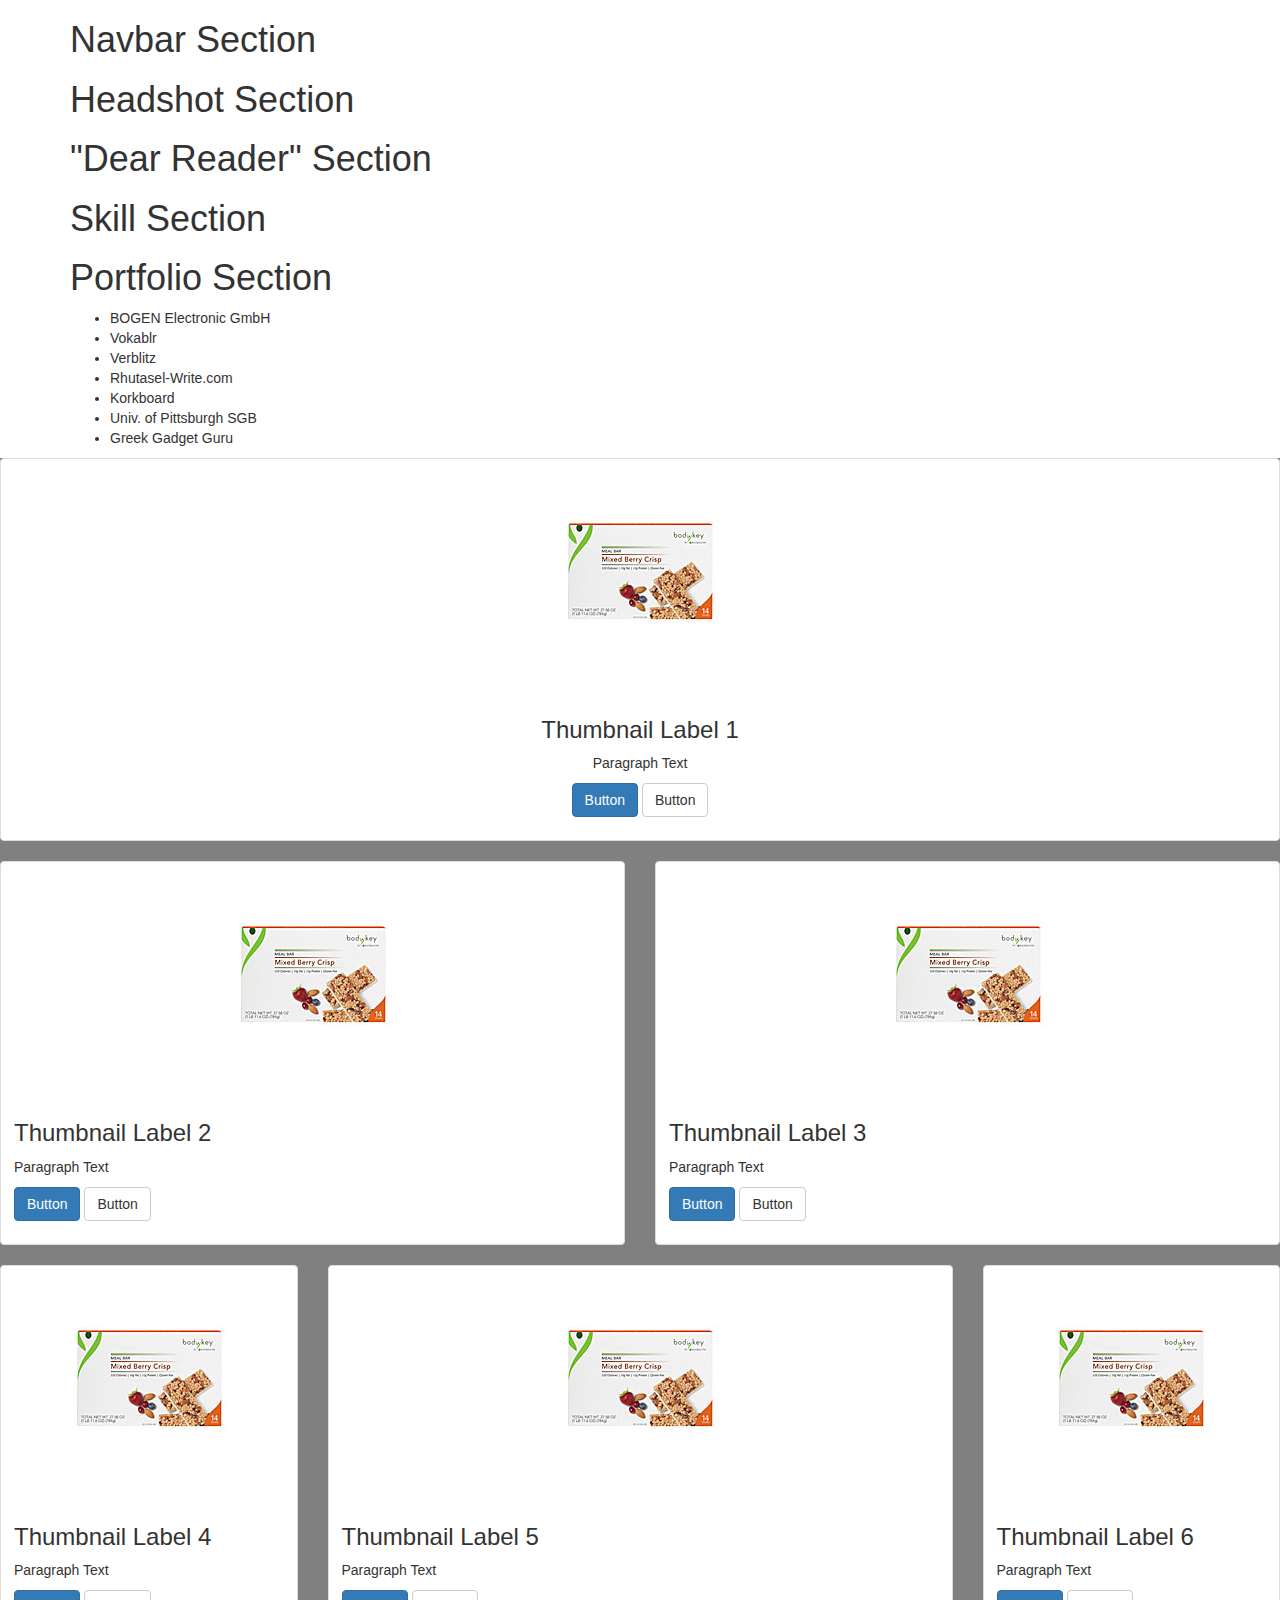
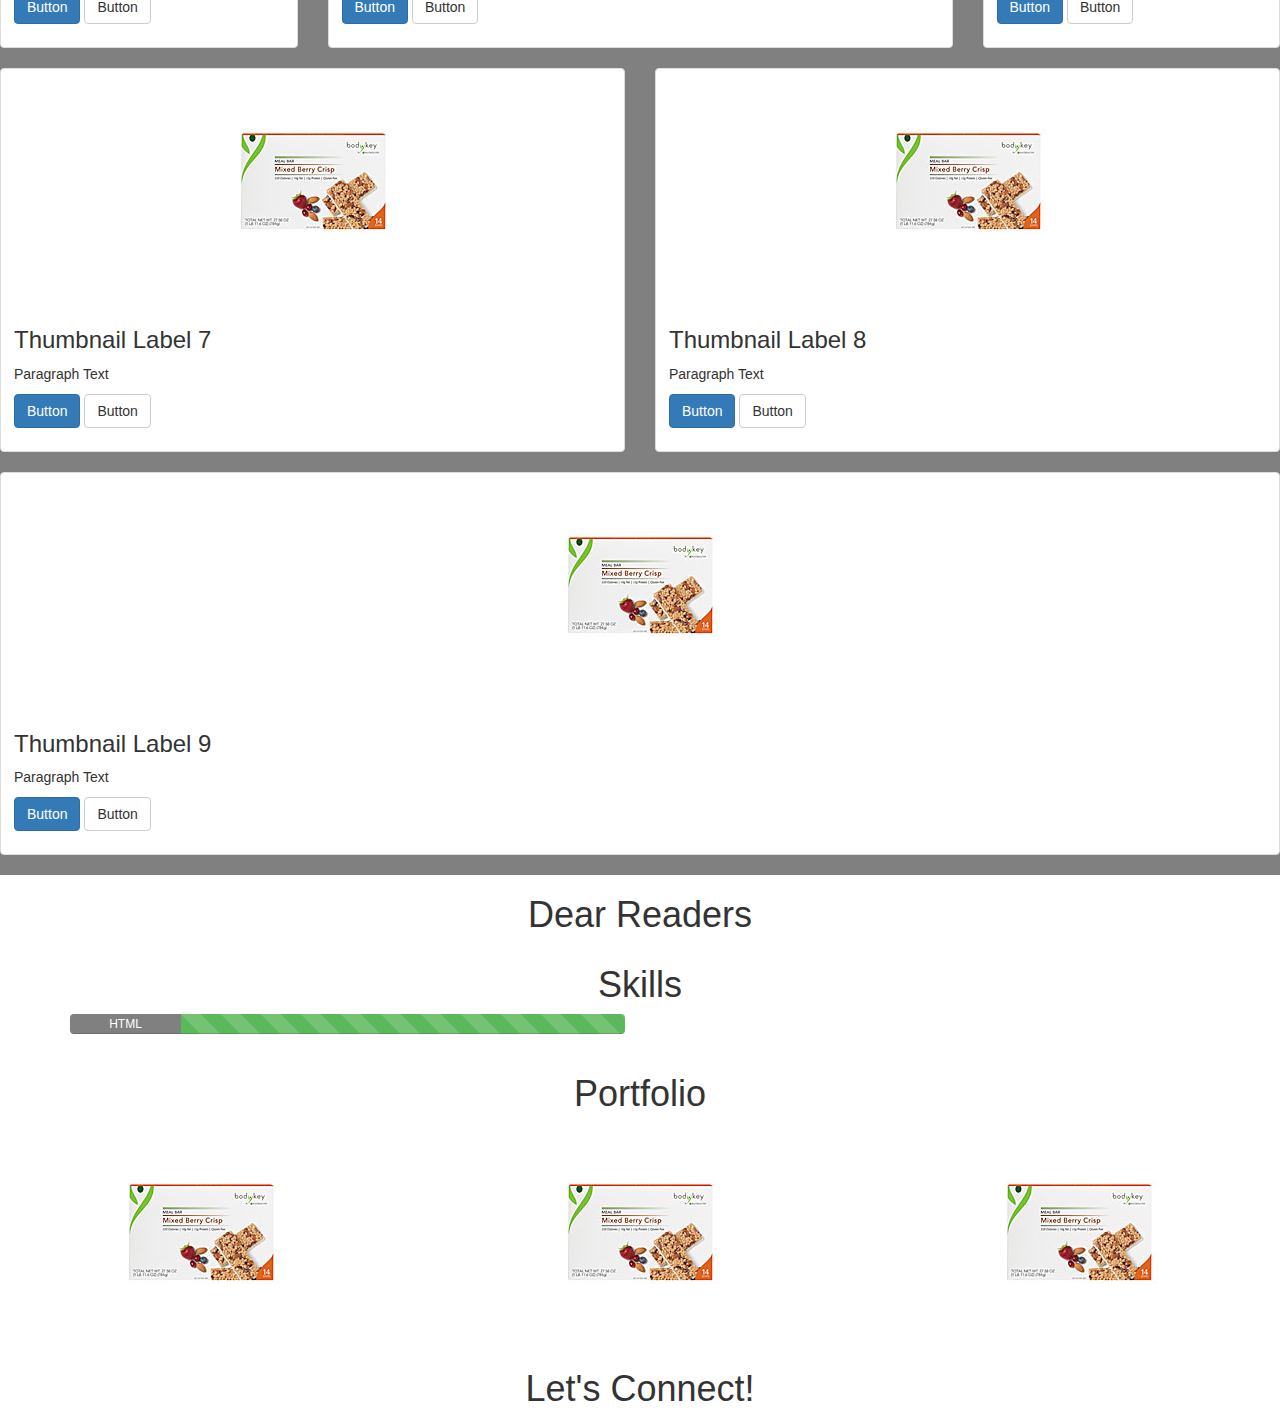
<file: Portfolio-v1.0.0/index.html>
<!DOCTYPE html>
<html>

<head>
	<link rel="stylesheet" type="text/css" href="css/bootstrap.css">
	<link rel="stylesheet" type="text/css" href="css/style.css">
</head>
<body> <!-- Main Body Content -->
<div class="container">
	<!--Section 1-->
	
	<h1>Navbar Section</h1>
	<h1>Headshot Section</h1>
	<h1>"Dear Reader" Section</h1>
	<h1>Skill Section</h1>
	<h1>Portfolio Section</h1>
		<ul>
			<li>BOGEN Electronic GmbH</li>
			<li>Vokablr</li>
			<li>Verblitz</li>
			<li>Rhutasel-Write.com</li>
			<li>Korkboard</li>
			<li>Univ. of Pittsburgh SGB</li>
			<li>Greek Gadget Guru</li>
		</ul>
		
</div>		


<div class="row" style="background-color:gray;">
  <!--Portfolio Item 1-->
  <div class="col-lg-12 text-center">
    <div class="thumbnail">
 	  <a href="#">
 	 	<img src="img/berrybar.jpg" alt="image">
 	  </a>
	  <div class="caption">
	    <h3>Thumbnail Label 1</h3>
	    <p>Paragraph Text</p>
	    <p> 
	     <a href="#" class="btn btn-primary" role="button">Button</a> 
	     <a href="#" class="btn btn-default" role="button">Button</a>
	    </p>
      </div>
    </div>
  </div> <!--End Item 1-->
</div> <!--End Row-->

<div class="row" style="background-color:gray;">
  <!--Portfolio Item 2-->
  <div class="col-xs-6">
    <div class="thumbnail">
 	  <a href="#">
 	 	<img src="img/berrybar.jpg" alt="image">
 	  </a>
	  <div class="caption">
	    <h3>Thumbnail Label 2</h3>
	    <p>Paragraph Text</p>
	    <p> 
	     <a href="#" class="btn btn-primary" role="button">Button</a> 
	     <a href="#" class="btn btn-default" role="button">Button</a>
	    </p>
      </div>
    </div>
  </div> <!--End Item 2-->
  <!--Portfolio Item 3-->
  <div class="col-xs-6">
    <div class="thumbnail">
 	  <a href="#">
 	 	<img src="img/berrybar.jpg" alt="image">
 	  </a>
	  <div class="caption">
	    <h3>Thumbnail Label 3</h3>
	    <p>Paragraph Text</p>
	    <p> 
	     <a href="#" class="btn btn-primary" role="button">Button</a> 
	     <a href="#" class="btn btn-default" role="button">Button</a>
	    </p>
      </div>
    </div>
  </div> <!--End Item 3-->
</div> <!--End Row-->

<div class="row" style="background-color:gray;">
  <!--Portfolio Item 4-->
  <div class="col-xs-12 col-sm-4 col-lg-3">
    <div class="thumbnail">
 	  <a href="#">
 	 	<img src="img/berrybar.jpg" alt="image">
 	  </a>
	  <div class="caption">
	    <h3>Thumbnail Label 4</h3>
	    <p>Paragraph Text</p>
	    <p> 
	     <a href="#" class="btn btn-primary" role="button">Button</a> 
	     <a href="#" class="btn btn-default" role="button">Button</a>
	    </p>
      </div>
    </div>
  </div> <!--End Item 4-->
  <!--Portfolio Item 5-->
  <div class="col-xs-6 col-sm-4 col-lg-6">
    <div class="thumbnail">
 	  <a href="#">
 	 	<img src="img/berrybar.jpg" alt="image">
 	  </a>
	  <div class="caption">
	    <h3>Thumbnail Label 5</h3>
	    <p>Paragraph Text</p>
	    <p> 
	     <a href="#" class="btn btn-primary" role="button">Button</a> 
	     <a href="#" class="btn btn-default" role="button">Button</a>
	    </p>
      </div>
    </div>
  </div> <!--End Item 5-->
  <!--Portfolio Item 6-->
  <div class="col-xs-6 col-sm-4 col-lg-3">
    <div class="thumbnail">
 	  <a href="#">
 	 	<img src="img/berrybar.jpg" alt="image">
 	  </a>
	  <div class="caption">
	    <h3>Thumbnail Label 6</h3>
	    <p>Paragraph Text</p>
	    <p> 
	     <a href="#" class="btn btn-primary" role="button">Button</a> 
	     <a href="#" class="btn btn-default" role="button">Button</a>
	    </p>
      </div>
    </div>
  </div> <!--End Item 6-->
</div> <!--End Row-->


<div class="row" style="background-color:gray;">
  <!--Portfolio Item 7-->
  <div class="col-xs-12 col-sm-6">
    <div class="thumbnail">
 	  <a href="#">
 	 	<img src="img/berrybar.jpg" alt="image">
 	  </a>
	  <div class="caption">
	    <h3>Thumbnail Label 7</h3>
	    <p>Paragraph Text</p>
	    <p> 
	     <a href="#" class="btn btn-primary" role="button">Button</a> 
	     <a href="#" class="btn btn-default" role="button">Button</a>
	    </p>
      </div>
    </div>
  </div> <!--End Item 7-->
  <!--Portfolio Item 8-->
  <div class="col-xs-12 col-sm-6">
    <div class="thumbnail">
 	  <a href="#">
 	 	<img src="img/berrybar.jpg" alt="image">
 	  </a>
	  <div class="caption">
	    <h3>Thumbnail Label 8</h3>
	    <p>Paragraph Text</p>
	    <p> 
	     <a href="#" class="btn btn-primary" role="button">Button</a> 
	     <a href="#" class="btn btn-default" role="button">Button</a>
	    </p>
      </div>
    </div>
  </div> <!--End Item 8-->
  </div> <!--End ROW-->

<div class="row" style="background-color:gray;">
  <!--Portfolio Item 9-->
  <div class="col-xs-12">
    <div class="thumbnail">
 	  <a href="#">
 	 	<img src="img/berrybar.jpg" alt="image">
 	  </a>
	  <div class="caption">
	    <h3>Thumbnail Label 9</h3>
	    <p>Paragraph Text</p>
	    <p> 
	     <a href="#" class="btn btn-primary" role="button">Button</a> 
	     <a href="#" class="btn btn-default" role="button">Button</a>
	    </p>
      </div>
    </div> 
  </div> <!--End Item 9-->
</div><!--End ROW-->






<div id="about_section" class="row">
<h1 class="text-center">Dear Readers</h1>

</div>

<div id="letter_section" class="row">

</div>

<div id="skill_section" class="container">
	<!--Section Label-->
	<h1 class="text-center">Skills</h1>
	<!--HTML Skill Bar-->
	<div class="row">
		<div class="col-sm-6">			
			<div class="progress">
				<!--Progress Bar Label-->
				<div class="progress-bar progress-bar-label" style="width: 20%">
					<span class="sr-only">HTML Skill Level</span>
					<p>HTML</p>
				</div>
				<!--Progress Bar Section-->
				<div class="progress-bar progress-bar-success progress-bar-striped active" style="width: 80%">
					<span class="sr-only">CSS Skill Level</span>
				</div>
			</div>
		</div>
	</div>
<!--CSS Skill Bar-->
<!--JavaScript Skill Bar-->
<!--UI/UX Design Skill Bar-->
<!--Marketing Skill Bar-->
<!--Photoshop Skill Bar-->


</div> <!--End Skill Section-->




<div id="skill_section" class="container"> 
	<!--Section Label-->
	<h1 class="text-center">Portfolio</h1>

	<div class="row">
		<!--Smaller Side Content-->
		<div class="col-xs-3 text-center">
			<a href="#">	
				<img src="img/berrybar.jpg">
			</a>
		</div>
		
		<!--Large Center Content-->
		<div class="col-xs-6 text-center">
			<a href="#">	
				<img src="img/berrybar.jpg">
			</a>
		</div>

		<!--Smaller Side Content-->		
		<div class="col-xs-3 text-center">
			<a href="#">	
				<img src="img/berrybar.jpg">
			</a>
		</div>
	</div> <!--Row End-->
</div>


<div id="skill_section" class="container"> 
	<!--Section Label-->
	<h1 class="text-center">Let's Connect!</h1>


</div> <!--End Outer Wrap-->

<!-- Bootstrap Script -->
<script src="js/jquery.js" type="text/js"> </script>
<script src="js/bootstrap.js" type="text/js"> </script>

</body>
</html>
</file>
<file: Portfolio-v1.0.0/css/style.css>
.progress-bar-label {
	background-color: gray;
}
</file>
